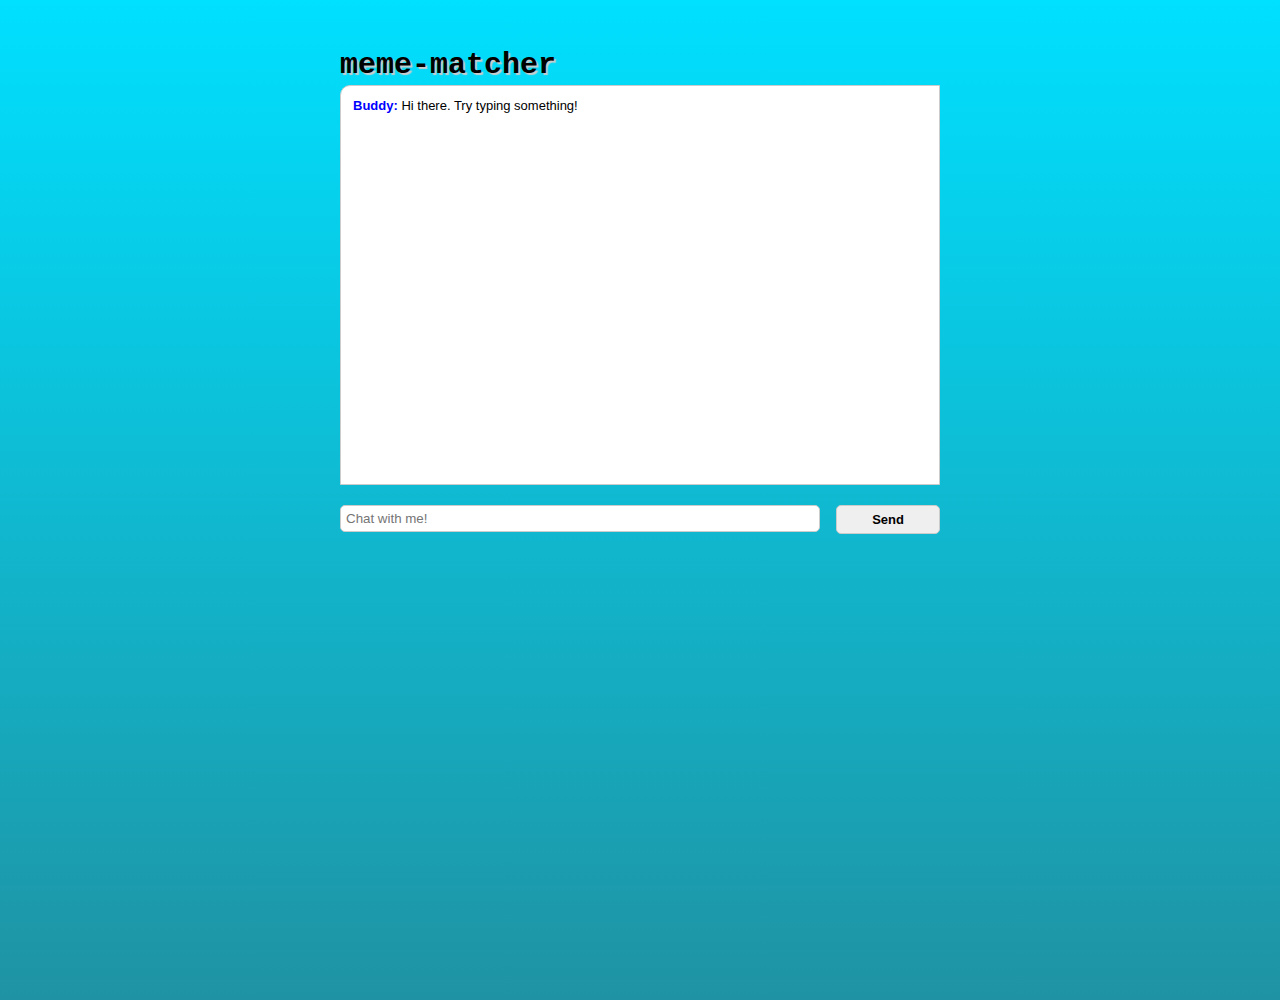
<file: chat-bot-master/index.html>
<!DOCTYPE html>
<html>
	<head>
		<title>meme-match</title>
		<link rel="stylesheet" type="text/css" href="css/reset.css" />
		<link rel="stylesheet" type="text/css" href="css/index.css" />
	</head>
	<body>
		<div class="container">
			<h1 class="title">meme-matcher</h1>
			<div class="chat"></div>
			<div class="busy"></div>
			<div class="input">
				<input type="text" placeholder="Chat with me!" />
				<a>Send</a>
			</div>
		</div>
		<script type="text/javascript" src="js/jquery-1.7.2.js"></script>
		<script type="text/javascript" src="js/chat-bot.js"></script>
		<script type="text/javascript" src="js/index.js"></script>
	</body>
</html>
</file>
<file: chat-bot-master/css/index.css>
* {
	box-sizing: border-box;
	-moz-box-sizing: border-box;
	-webkit-box-sizing: border-box;
}

body {
	font-family: Helvetica, Arial, Sans-serif;
	font-size: 13px;
	background: linear-gradient(#00e0ff,#1f93a3);
	height: 950px;
}

.container {
	width: 600px;
	margin: 50px auto 20px;
}

.title {
	font-size: 30px;
	font-weight: bold;
	font-family: "Courier New", Monospace;
	text-shadow: #ccc 2px 2px 1px;
	padding-bottom: 5px;
}

.chat {
	border: 1px solid #ccc;
	height: 400px;
	overflow-y: scroll;
	background-color: white;
	border-radius: 10px 0 0 0;
}

.chat div {
	margin: 10px 12px 15px;
	line-height: 20px;
}

.chat .party {
	font-weight: bold;
}

.chat .you {
	color: red;
}

.chat .other {
	color: blue;
}

.chat .text {

}

.busy {
	position: absolute;
	padding: 3px 0;
	color: #666;
	display: none;
	font-size: 11px;
}

.input {
	margin-top: 20px;
}

.input input {
	vertical-align: top;
	float: left;
	border: 1px solid #ccc;
	padding: 5px;
	width: 480px;
	margin: 0;
	border-radius: 5px;
}

.input a {
	vertical-align: top;
	float: right;
	font-weight: bold;
	border: 1px solid #ccc;
	background-color: #efefef;
	padding: 7px 35px;
	color: black;
	text-decoration: none;
	border-radius: 5px;
}

.input a:hover {
	background-color: #ddd;
	cursor: pointer;
}
</file>
